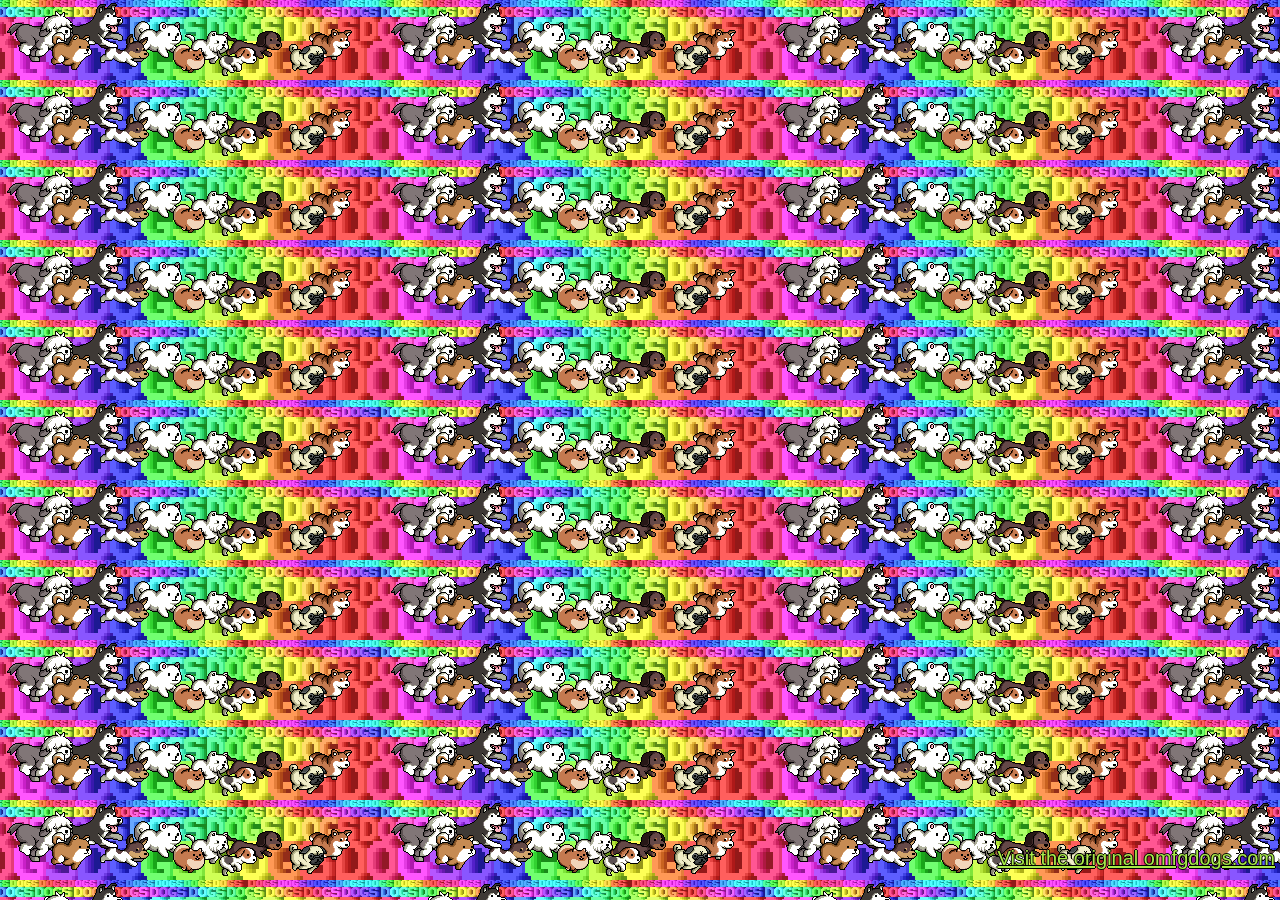
<file: OMFGDOGS/index.html>
<!doctype html>

<html>

<head>
	<meta charset="UTF-8">
        <title> OMFGDOGS </title>
	<link rel="stylesheet" type="text/css" href="omfgdogs.css" />
	
</head>

<body>

	<audio loop autoplay>
		<source src="omfgdogs.mp3" type="audio/mpeg">
		Your browser does not support the audio element.
	</audio>

	<h1>No OMFGDOGS for you!</h1>

	<p> <a href="http://www.omfgdogs.com">Visit the original omfgdogs.com</a> <p>

</body>

</html>
</file>
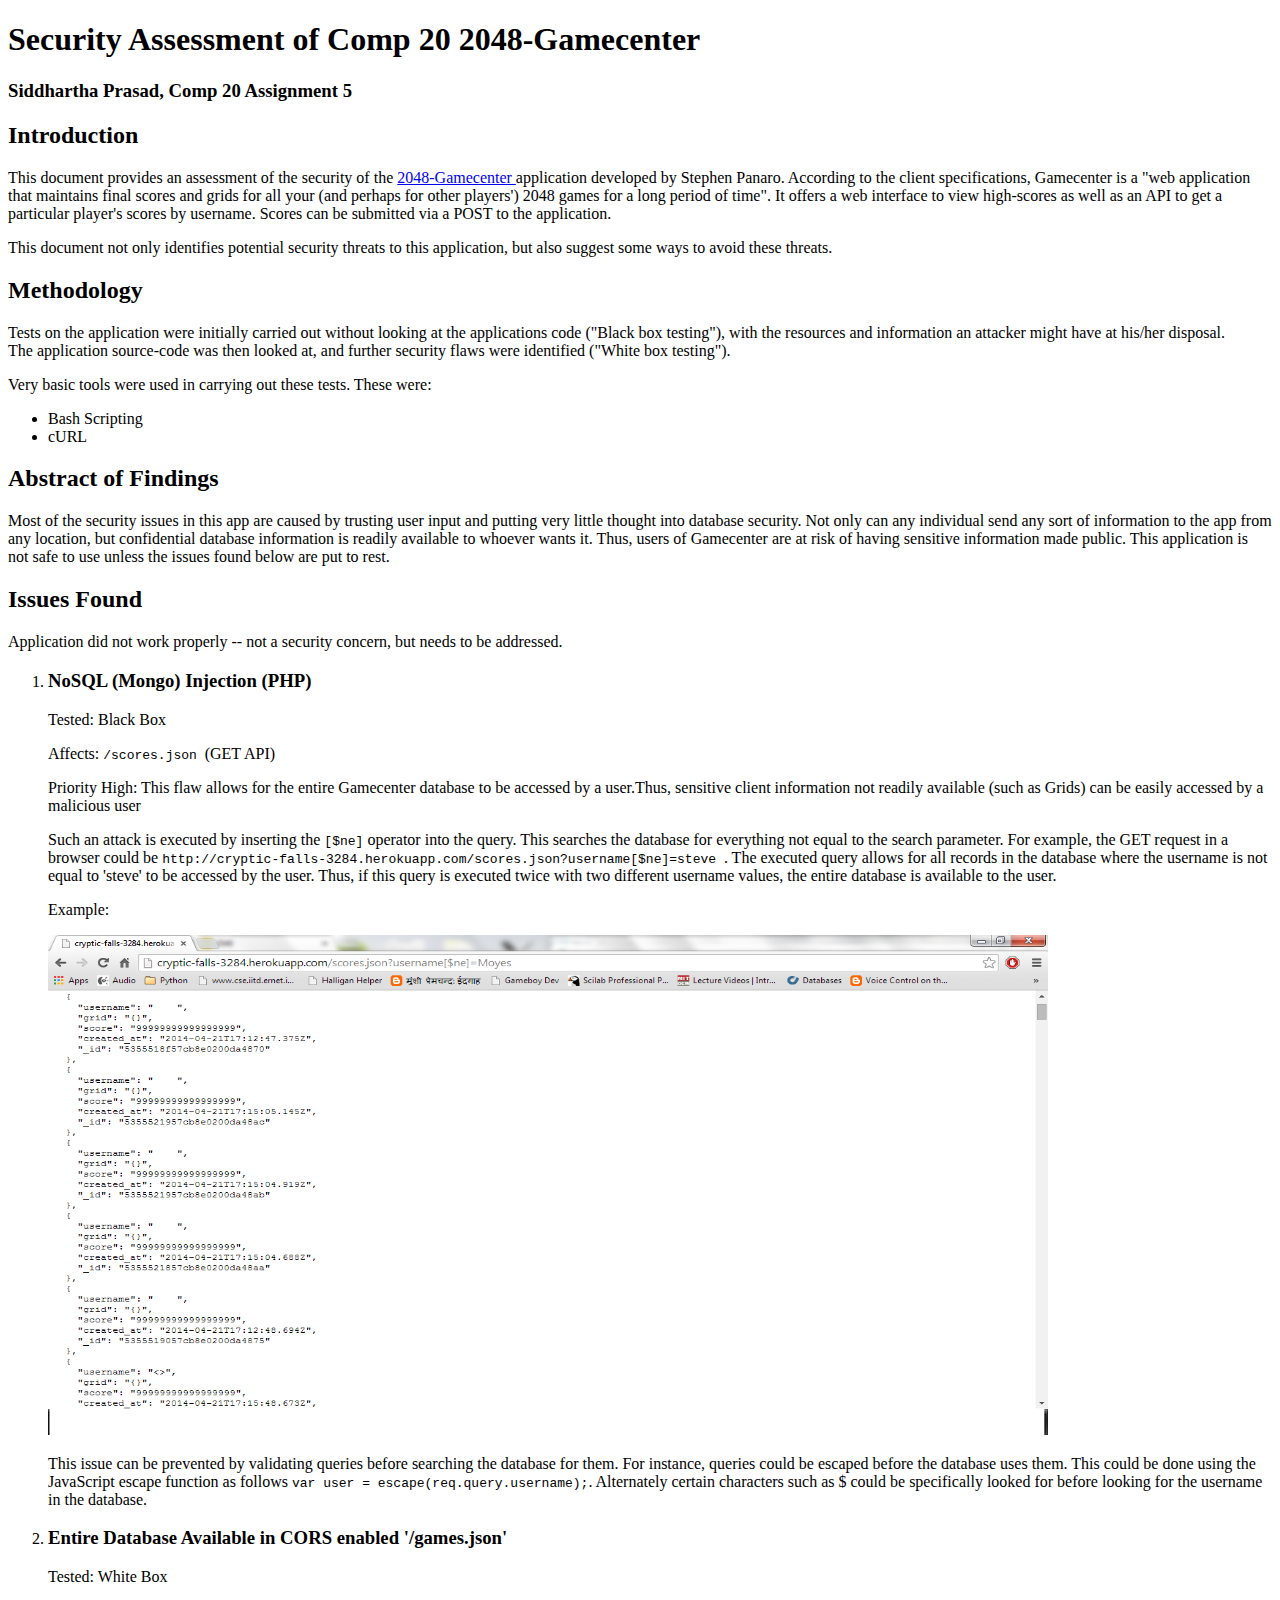
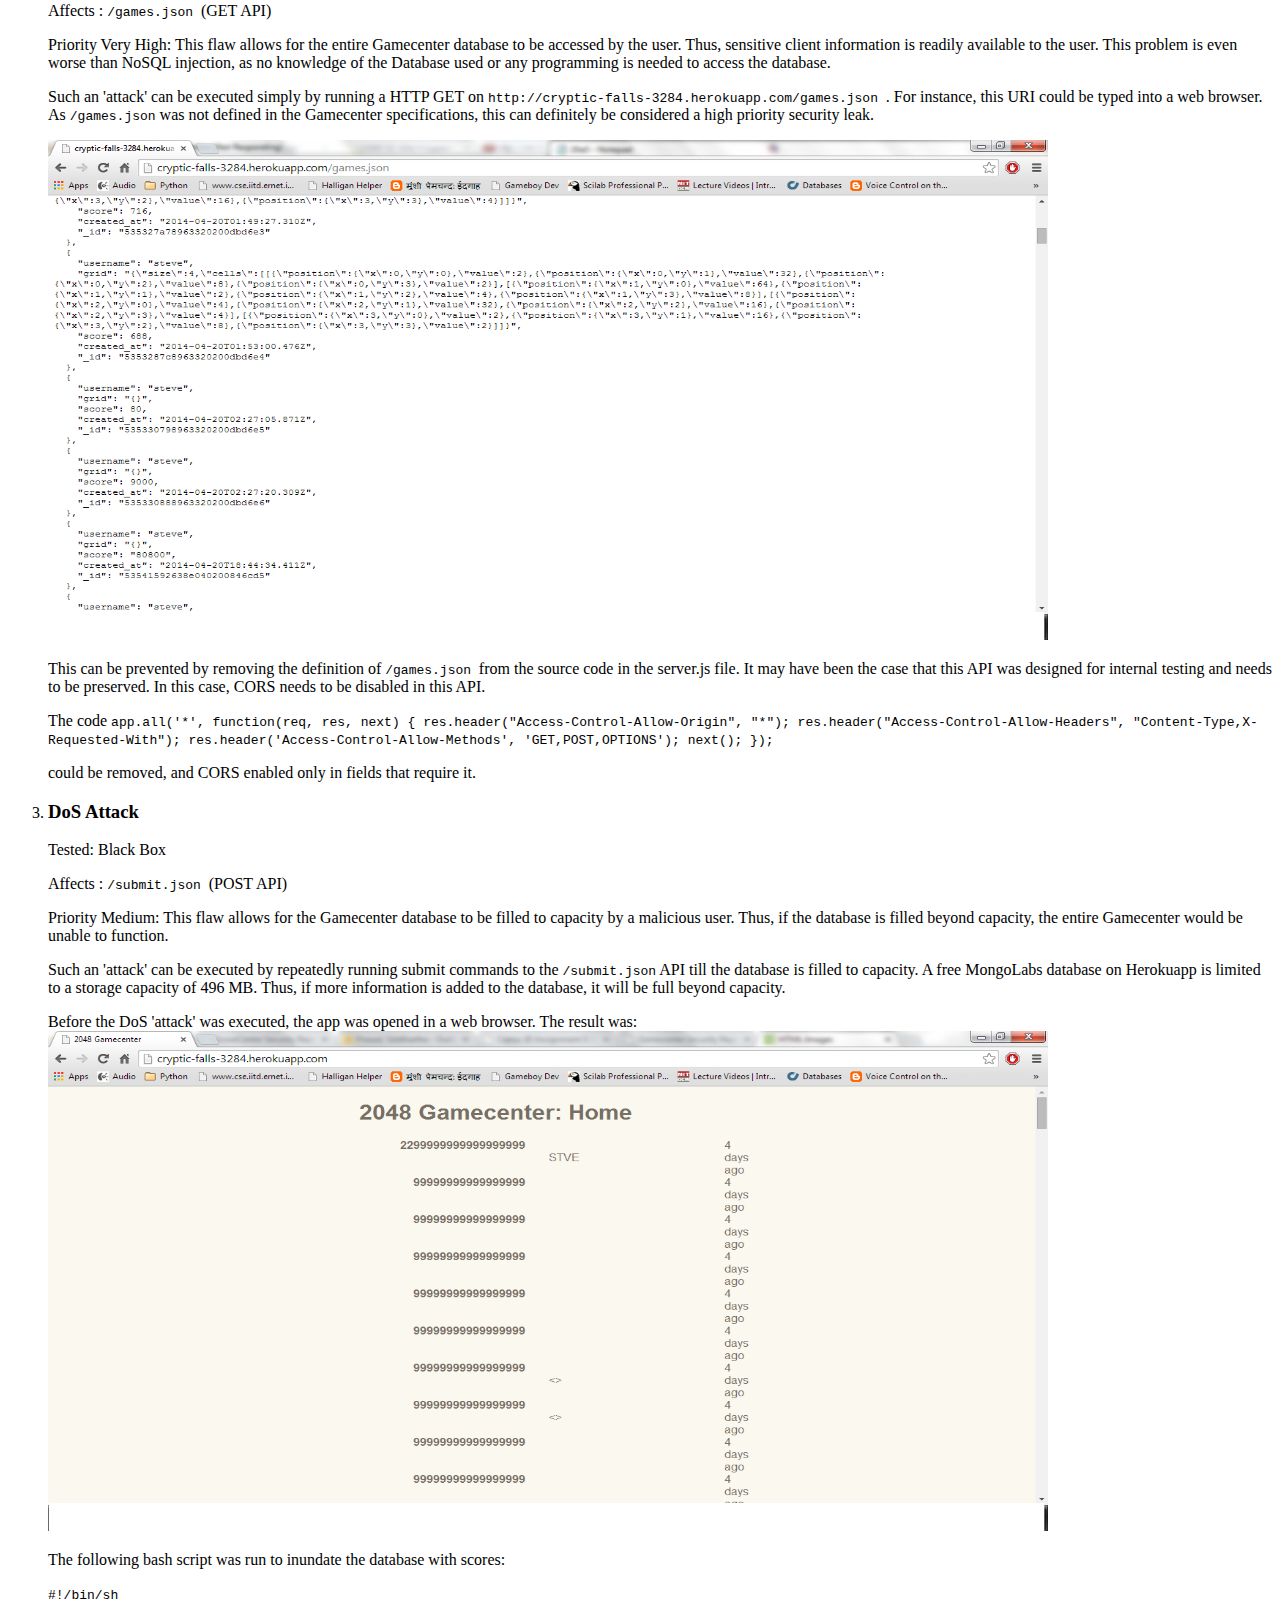
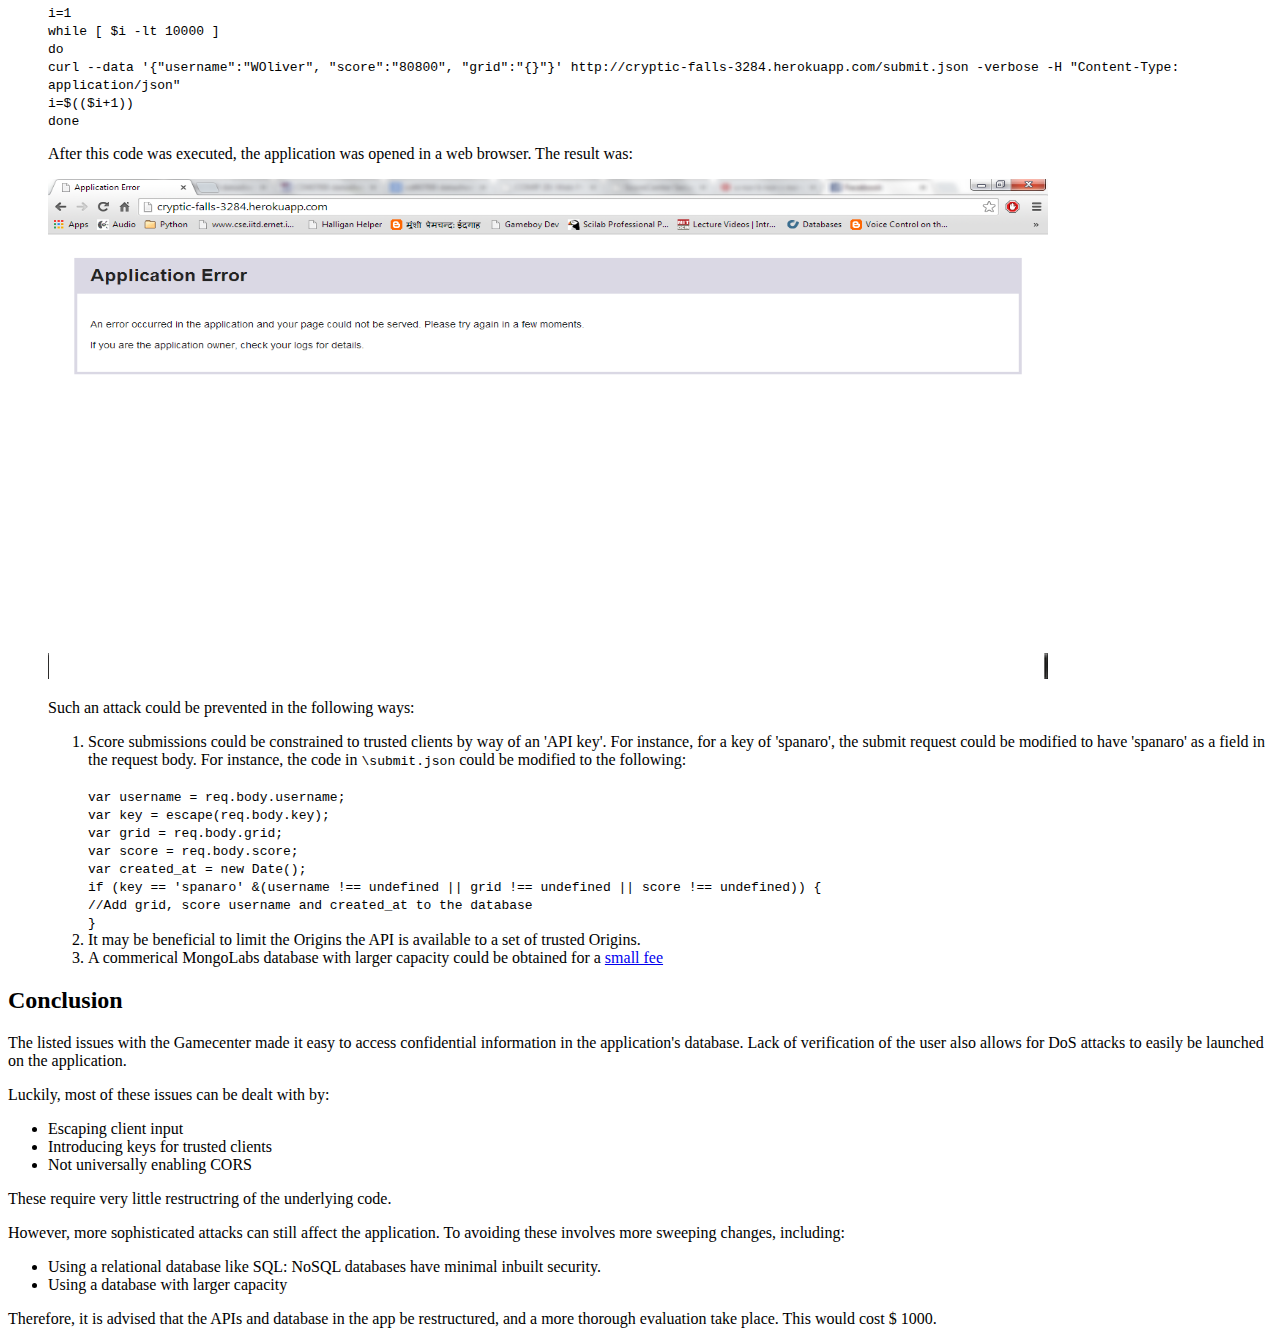
<file: security/index.html>
<!DOCTYPE HTML>

<html>

<head>
	<meta charset="UTF-8">
	 <title>Gamecenter Security Report</title>

</head>

<body>

<h1>Security Assessment of Comp 20 2048-Gamecenter</h1>
<div id=name><h3> Siddhartha Prasad, Comp 20 Assignment 5</h3></div>
<h2> Introduction </h2>
 
<p> This document provides an assessment of the security of the <a href="cryptic-falls-3284.herokuapp.com">2048-Gamecenter </a> application developed by Stephen Panaro. According to the client specifications, Gamecenter is a "web application that maintains final scores and grids for all your (and perhaps for other players') 2048 games for a long period of time". It offers a web interface to view high-scores as well as an API to get a particular player's scores by username. Scores can be submitted via a POST to the application.</p>

<p> This document not only identifies potential security threats to this application, but also suggest some ways to avoid these threats. </p>

<h2> Methodology</h2>
<p> Tests on the application were initially carried out without looking at the applications code ("Black box testing"), with the resources and information an attacker might have at his/her disposal.<br> The application source-code was then looked at, and further security flaws were identified ("White box testing").</p>
<p> Very basic tools were used in carrying out these tests. These were: </p>
<ul>
<li> Bash Scripting</li>
<li> cURL </li>
</ul>

<h2> Abstract of Findings </h2>
<p> Most of the security issues in this app are caused by trusting user input and putting very little thought into database security. Not only can any individual send any sort of information to the app from any location, but confidential database information is readily available to whoever wants it. Thus, users of Gamecenter are at risk of having sensitive information made public. This application is not safe to use unless the issues found below are put to rest.
</p>

<h2>Issues Found</h2>

Application did not work properly -- not a security concern, but needs to be addressed.

<ol>
<li> <h3>NoSQL (Mongo) Injection (PHP) </h3>
	<p> Tested: Black Box </p>
  <p>Affects: <code>/scores.json </code> (GET API) </p>
  <p> Priority High: This flaw allows for the entire Gamecenter database to be accessed by a user.Thus, sensitive client information not readily available (such as Grids) can be easily accessed by a malicious user</p>
  
  <p> Such an attack is executed by inserting the <code>[$ne]</code> operator into the query. This searches the database for everything not equal to the search parameter. For example, the GET request in a browser could be <code>http://cryptic-falls-3284.herokuapp.com/scores.json?username[$ne]=steve </code>.
  The executed query allows for all records in the database where the username is not equal to 'steve' to be accessed by the user. Thus, if this query is executed twice with two different username values, the entire database is available to the user. </p>
	<p> Example: </p>
	<img src="NoSQL_injection.png" alt="Screenshot of NoSQL injection" width="1000" height="500">
   <p>This issue can be prevented by validating queries before searching the database for them. For instance, queries could be escaped before the database uses them. This could be done using the JavaScript escape function as follows <code> var user = escape(req.query.username);</code>. Alternately certain characters such as &#36; could be specifically looked for before looking for the username in the database.</p>
</li>


<li> <h3>  Entire Database Available in CORS enabled '/games.json'</h3>
	<p> Tested: White Box </p>
	<p> Affects : <code>/games.json </code> (GET API) </p>

	<p>Priority Very High: This flaw allows for the entire Gamecenter database to be accessed by the user. Thus, sensitive client information is readily available to the user. This problem is even worse than NoSQL injection, as no knowledge of the Database used or any programming is needed to access the database. </p>
	<p>Such an 'attack' can be executed simply by running a HTTP GET on   <code> http://cryptic-falls-3284.herokuapp.com/games.json </code>. For instance, this URI could be typed into a web browser. As <code>/games.json</code> was not defined in the Gamecenter specifications, this can definitely be considered a high priority security leak.</p>
	<img src="gamesJSON.png" alt="Screenshot of /games.json output" width="1000" height="500">
	<p>This can be prevented by removing the definition of <code>/games.json </code>  from the source code in the server.js file. It may have been the case that this API was designed for internal testing and needs to be preserved. In this case, CORS needs to be disabled in this API.</p>
<p>	The code <code>app.all('*', function(req, res, next) {
  res.header("Access-Control-Allow-Origin", "*");
  res.header("Access-Control-Allow-Headers", "Content-Type,X-Requested-With");
  res.header('Access-Control-Allow-Methods', 'GET,POST,OPTIONS');
  next();
});</code></p>
<p> could be removed, and CORS enabled only in fields that require it.</p>

	
	</li>

<li><h3> DoS Attack </h3>

<p> Tested: Black Box </p>
	<p> Affects : <code>/submit.json </code> (POST API) </p>

	<p>Priority Medium: This flaw allows for the Gamecenter database to be filled to capacity by a malicious user. Thus, if the database is filled beyond capacity, the entire Gamecenter would be unable to function.</p>
	<p>Such an 'attack' can be executed by repeatedly running submit commands to the <code>/submit.json</code> API till the database is filled to capacity. A free MongoLabs database on Herokuapp is limited to a storage capacity of 496 MB. Thus, if more information is added to the database, it will be full beyond capacity.</p>
	
	<p> Before the DoS 'attack' was executed, the app was opened in a web browser. The result was: <img src="BeforeDOS.png" alt="Screenshot of app before DoS attack" width="1000" height="500"> </p>
	
	<p> The following bash script was run to inundate the database with scores: </p>
	<code>#!/bin/sh  <br>
i=1 <br>
while [ $i -lt 10000 ] <br>
do <br>
    curl --data '{"username":"WOliver", "score":"80800", "grid":"{}"}' http://cryptic-falls-3284.herokuapp.com/submit.json -verbose -H "Content-Type: application/json" <br>
    i=$(($i+1)) <br>
done <br>
</code>
	<p> After this code was executed, the application was opened in a web browser. The result was: </p>
	<img src="AfterDoS.png" alt="App after after DoS attack" width="1000" height="500">
	
	<p> Such an attack could be prevented in the following ways: </p>
	<ol>
	<li> Score submissions could be constrained to trusted clients by way of an 'API key'. For instance, for a key of 'spanaro', the submit request
	     could be modified to have 'spanaro' as a field in the request body. For instance, the code in <code>\submit.json</code> could be modified to the following:<br>
		<br> <code>
		var username = req.body.username;<br>
		var key = escape(req.body.key);<br>
		var grid = req.body.grid;<br>
		var score = req.body.score;<br>
		var created_at = new Date();<br>
		if (key == 'spanaro' &amp;(username !== undefined || grid !== undefined || score !== undefined)) { <br>
			//Add grid, score username and created_at to the database <br>
		}<br>
		</code>
	</li>
	<li> It may be beneficial to limit the Origins the API is available to a set of trusted Origins. </li>
	<li> A commerical MongoLabs database with larger capacity could be obtained for a <a href="https://addons.heroku.com/mongolab">small fee</a>
	
</li>

</ol>
</ol>
<h2> Conclusion </h2>
<p>
The listed issues with the Gamecenter made it easy to access confidential information in the application's database. Lack of verification of the user also allows for DoS attacks to easily be launched on the application.</p>
<p>
Luckily, most of these issues can be dealt with by: </p>
<ul>
<li> Escaping client input </li>
<li> Introducing keys for trusted clients </li>
<li> Not universally enabling CORS </li>
</ul>

<p> These require very little restructring of the underlying code.</p>

<p> However, more sophisticated attacks can still  affect the application. To avoiding these involves more sweeping changes, including: </p>
<ul>
<li> Using a relational database like SQL: NoSQL databases have minimal inbuilt security. </li>
<li> Using a database with larger capacity </li>
</ul>

<p> Therefore, it is advised that the APIs and database in the app be restructured, and a more thorough evaluation take place. This would cost &#36; 1000.
</p>
</body>

</html>
</file>
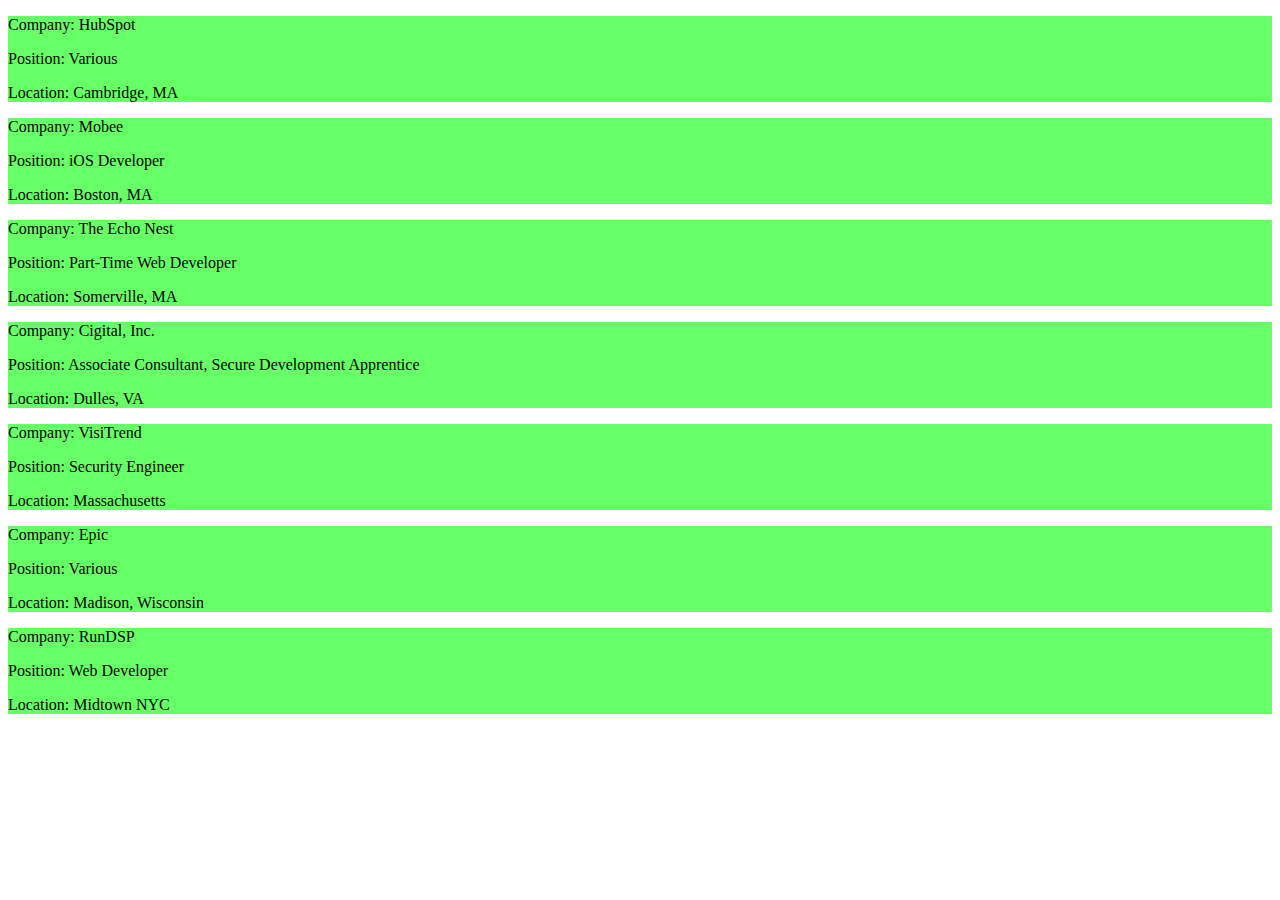
<file: jobs/jobs.html>
<!DOCTYPE html>

<html>

<head>
<title>Friends of Ming Chow Jobs Listing</title>
<script>
	function parse() {
		str = '[{"id":1,"position":"Various","company":"HubSpot","location":"Cambridge, MA","description":"","requirements":"","posting_url":"","contact":"@eliast","notes":"You may remember him: he gave a guest lecture to the class!","url":"http://localhost:3000/jobs/1.json"},{"id":2,"position":"iOS Developer","company":"Mobee","location":"Boston, MA","description":"","requirements":"","posting_url":"","contact":"Michael Sheeley","notes":"","url":"http://localhost:3000/jobs/2.json"},{"id":3,"position":"Part-Time Web Developer","company":"The Echo Nest","location":"Somerville, MA","description":"We are looking for a web developer to help us build some of our internal Q/A tools. This is a part time gig, that will last from 3 to 6 months, with perhaps 20 to 30 hours a week of work. If you know of recent Tufts grads (or top notch students that may have the bandwidth). Please let me know.  Project: Build  Update QA tools","requirements":"Skills Required: Python, Javascript, some knowledge of databases, HTML, CSS; Nice to have Skills: Familiarity with frameworks including: Bootstrap, Backbone, Underscore","posting_url":"","contact":"Paul Lamere","notes":"","url":"http://localhost:3000/jobs/3.json"},{"id":4,"position":"Associate Consultant, Secure Development Apprentice","company":"Cigital, Inc.","location":"Dulles, VA","description":"","requirements":"","posting_url":"http://www.cigital.com/careers/jobs/?job=Associate--Consultant---Secure-Development-Apprentice---Dulles-VA","contact":"Michelle Raphael","notes":"","url":"http://localhost:3000/jobs/4.json"},{"id":5,"position":"Security Engineer","company":"VisiTrend","location":"Massachusetts","description":"","requirements":"","posting_url":"http://www.visitrend.com/security-engineer-position","contact":"John Langton","notes":"","url":"http://localhost:3000/jobs/5.json"},{"id":6,"position":"Various","company":"Epic","location":"Madison, Wisconsin","description":"As a worldwide leader in the development of software for healthcare organizations, Epic is driving change for an entire industry – and it&quot;s one that affects the quality of life for everyone.  Gabriel will be working with some of the nation&quot;s most respected healthcare organizations and collaborating with some of the best minds in technology and medicine to make healthcare safer and more efficient.We feel that students graduating from Tufts University are of a high caliber, and that the professors and staff are doing a wonderful job. We already work with your Career Services office, but look forward to building a professional relationship with you as well.  We also hope to see more of your students like Gabriel in our application process, so if you know of anyone who may be interested in similar opportunities, they are welcome to get in touch with me. ","requirements":"","posting_url":"http://www.careers.epic.com/","contact":"Nicole Hilsenhoff","notes":"","url":"http://localhost:3000/jobs/6.json"},{"id":7,"position":"Web Developer","company":"RunDSP","location":"Midtown NYC","description":"RunDSP is an Ad Tech firm in Midtown, NYC that just received A-round funding. We have 9 engineers on the team and are looking to expand. I&quot;m running the data science team here and I&quot;m looking for a full-time engineer to help us with the design of our data modeling to derive some interesting things about our impressions served. There are two particular roles I&quot;m looking for --a data scientist and data flow engineer. Both require Python and a young programmer who shows they are capable of picking up engineering concepts quickly. We are committed to mentoring someone junior to contribute to the team. There are some other web developer roles on the team that require Rails and Javascript outside of my team. Let me know if you want to talk further about the roles I&quot;ve described.","requirements":"See above","posting_url":"","contact":"Chris Outram and Eliot Alter","notes":"","url":"http://localhost:3000/jobs/7.json"}]';
		// Start working here...
	var job_listings = JSON.parse(str);
	var elem = document.getElementById("list");	
	for (i in job_listings) {

	division = document.createElement("div");
	division.className="job";
		company = document.createTextNode('Company: ' +
					job_listings[i].company);
		loc = document.createTextNode('Location: '+job_listings[i].location);

		pos = document.createTextNode('Position: ' + job_listings[i].position);

		para1 = document.createElement("p");
		para2 = document.createElement("p");
		para3 = document.createElement("p");

		para1.appendChild(company);
		para2.appendChild(pos);
		para3.appendChild(loc);

		division.appendChild(para1, division.firstChild);
		division.appendChild(para2, division.firstChild);
		division.appendChild(para3, division.firstChild);
		elem.appendChild(division, elem.firstChild);
		}

}
</script>

<link rel="stylesheet" href="style.css">

</head>

<body onload="parse()">
<div id="list"></div>
</body>

</html>
</file>
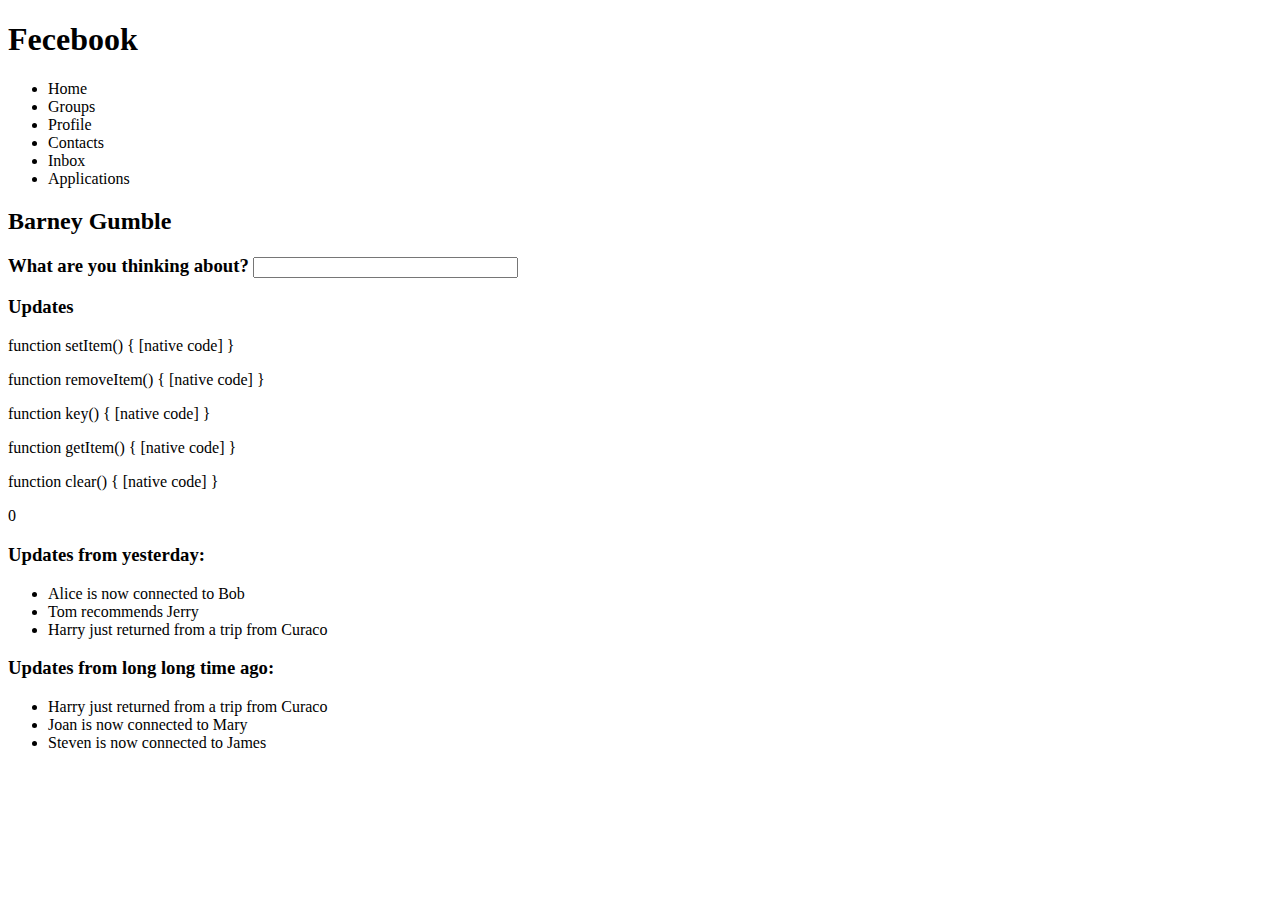
<file: status_updates/profile.html>
<!DOCTYPE html>

<html>

<head>
<title>Fecesbook</title>

<script>

function update()
{
	var message = document.getElementById("msg").value;
	var d = new Date();
	var month = d.getMonth() + 1;
	message = ( d.getMonth() + 1) +'/'+ d.getDate() + '/' + d.getFullYear() + ' ' + d.getHours() + ':' + d.getMinutes() + ' - ' + message; 

	var elem = document.getElementById("status");
	var txt = document.createTextNode(message);
	var para = document.createElement("p");
	localStorage[new Date().getTime()] = message;
	para.appendChild(txt);
	elem.insertBefore(para, elem.firstChild);

}

function reload()
{
		elem = document.getElementById("status");
		output = "";
		for (key in localStorage) {
			output = "<p>" + localStorage[key] + "</p>\n" + output;
		}
		elem.innerHTML = output;
}

</script>

</head>

<body onload="reload()">
	<h1>Fecebook</h1>
	<div id="nav">
		<ul>
			<li id="home">Home</li>
			<li id="groups">Groups</li>
			<li id="profile">Profile</li>
			<li id="contacts">Contacts</li>
			<li id="inbox">Inbox</li>
			<li id="applications">Applications</li>
		</ul>
	</div>
	<h2 id="fullname">Barney Gumble</h2>
	<h3>What are you thinking about? <input type="text" id="msg" name="msg" size="30" onchange="update()"  /></h3>
	<h3>Updates</h3>
	<div id="status">
	</div>
	<div id="yesterday">
		<h3>Updates from yesterday:</h3>
		<ul>
			<li>Alice is now connected to Bob</li>
			<li>Tom recommends Jerry</li>
			<li>Harry just returned from a trip from Curaco</li>
		</ul>
	</div>
	<div id="longlongtimeago">
		<h3>Updates from long long time ago:</h3>
		<ul>
			<li>Harry just returned from a trip from Curaco</li>
			<li>Joan is now connected to Mary</li>
			<li>Steven is now connected to James</li>
		</ul>
	</div>
</body>
</html>
</file>
<file: OMFGDOGS/omfgdogs.css>
@media (min-width: 992px) {

	body
	{
		background-image:url('omfgdogs.gif');
		background-repeat:repeat;
	}

	h1
	{
		display:none;
	}

}

p
{
	position:fixed;
	bottom:10px;
	right:5px;
	text-shadow: -1px 0 black, 0 1px black, 1px 0 black, 0 -1px black;
	color:white;
	font-family:"Arial", sans-serif;
	font-size:20px

}

a:link
{
	color:#a8ea49;

}

a:visited
{
	color:#a8ea49;
}
</file>
<file: jobs/style.css>
.job
{
	background-color:#66FF66;
	margin-top:10px;
	margin-bottom:10px;
	

}
</file>
